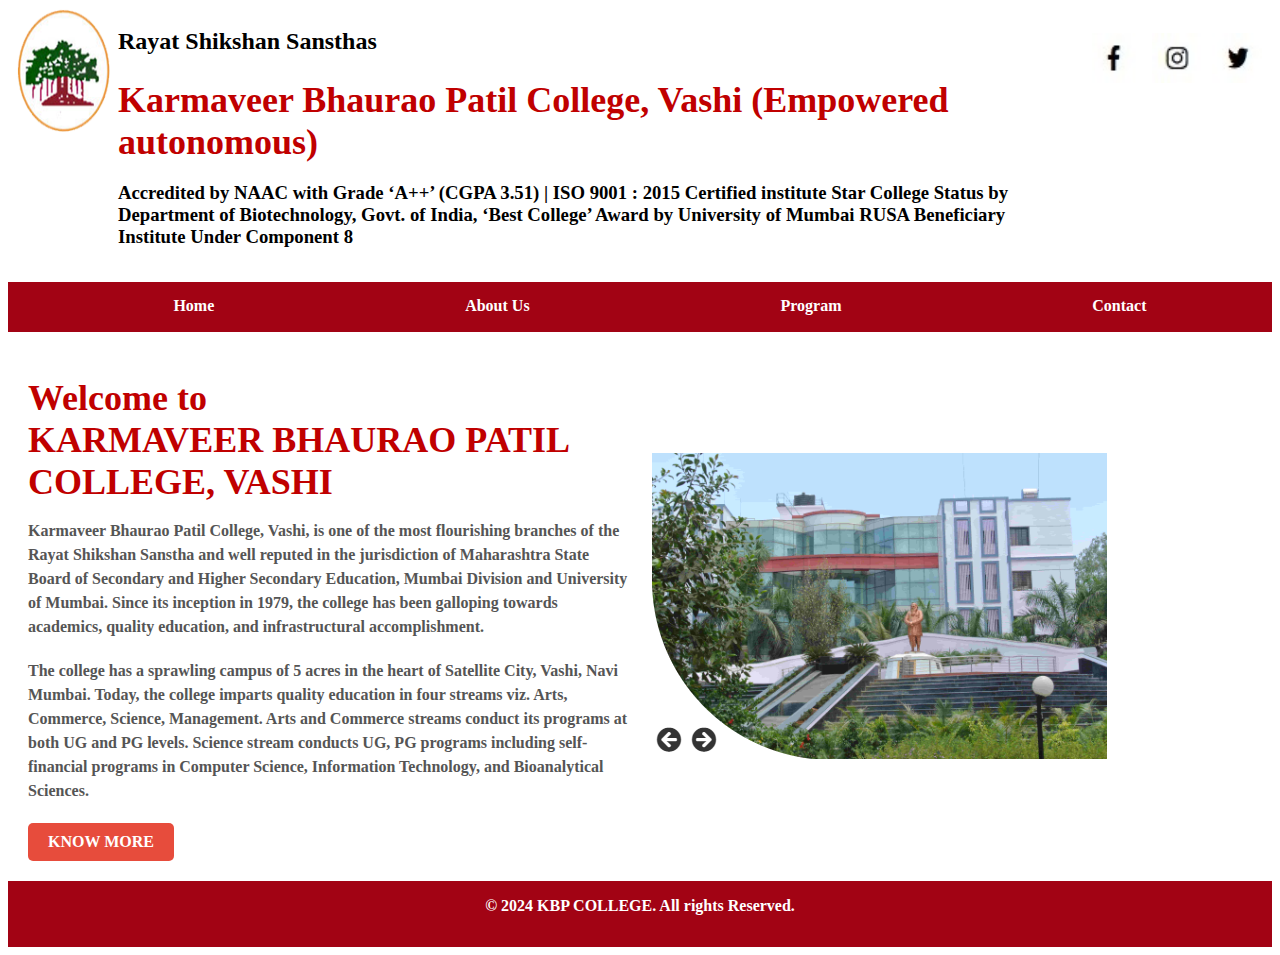
<file: index.html>
<html>
<head>
<title>College Website Project</title>
<link rel="stylesheet" href="style.css">
</head>
<body>
<header>
<section class="college-name">
<div>
<img src="kbp1.png" alt="KBPlogo">
</div>
<div>
<h2><b>Rayat Shikshan Sansthas<b></h2>
<h1 class="welcome-heading">Karmaveer Bhaurao Patil College,  Vashi (Empowered autonomous)</h1>
<h3>Accredited by NAAC with Grade ‘A++’ (CGPA 3.51) | ISO 9001 : 2015 Certified institute Star College Status by Department of Biotechnology, Govt. of India, ‘Best College’ Award by University of Mumbai RUSA Beneficiary Institute Under Component 8</h3>
</div>
<div class="social">
    <a href="https://www.facebook.com/kbpcollegeofc?mibextid=ZbWKwL"><img src="facebook.jpg" alt="facebook"></a>
    <a href="https://www.instagram.com/kbpcollegeofficial/?igsh=MTZxMmY4aWV2dHpwYg%3D%3D"><img src="insta.jpg" alt="instagram"></a>
    <a href="https://x.com/i/flow/login?redirect_after_login=%2Fkbpcollegeofc"><img src="twitter.jpg" alt="twitter"></a>
</div>
</section>
<div class="content">
<nav>
<ul>
<a href="Home.html">Home</a>
<a href="about.html">About Us</a>
<a href="program.html">Program</a>
<a href="contact.html">Contact</a>
</ul>
</nav>
</div>
</header>
<section>
        <div class="welcome-section">
        <div class="welcome-text">
            <h1 class="welcome-heading">Welcome to<br>KARMAVEER BHAURAO PATIL COLLEGE, VASHI</h1>
            <p class="welcome-subtext"> Karmaveer Bhaurao Patil College, Vashi, is one of the most flourishing branches of the Rayat Shikshan Sanstha and well reputed in the jurisdiction of Maharashtra State Board of Secondary and Higher Secondary Education, Mumbai Division and University of Mumbai. Since its inception in 1979, the college has been galloping towards academics, quality education, and infrastructural accomplishment.</p>
            <p class="welcome-subtext">The college has a sprawling campus of 5 acres in the heart of Satellite City, Vashi, Navi Mumbai. Today, the college imparts quality education in four streams viz. Arts, Commerce, Science, Management. Arts and Commerce streams conduct its programs at both UG and PG levels. Science stream conducts UG, PG programs including self-financial programs in Computer Science, Information Technology, and Bioanalytical Sciences.</p>
            <a href="#" class="know-more-button">KNOW MORE</a>
        </div>
        <div class="welcome-image">
            <img src="kbp.png" alt="Karmaveer Bhaurao Patil College">
        </div>
</section>
<footer>
&copy; 2024 KBP COLLEGE. All rights Reserved.
</footer>
</body>
</html>
</file>
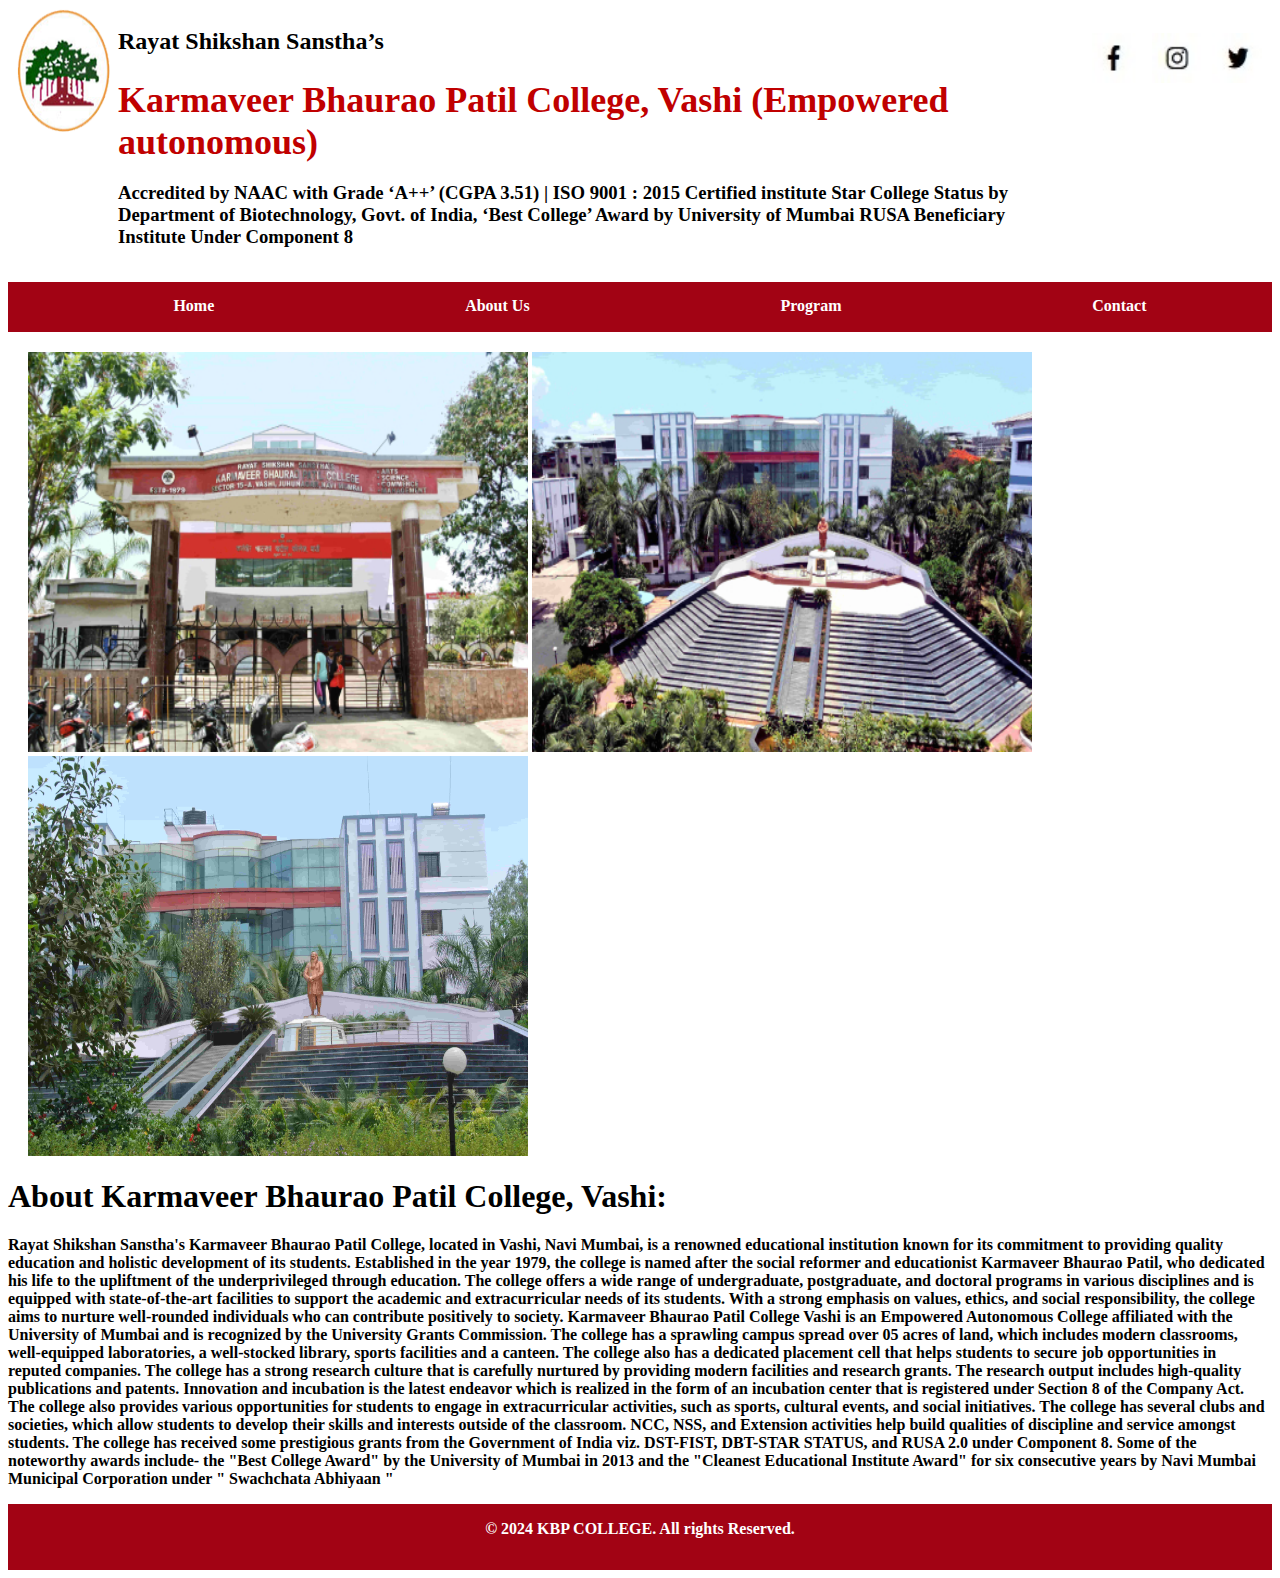
<file: about.html>
<html>
<head>
<title>About Page</title>
<link rel="stylesheet" href="style.css">
</head>
<body>
<header>
<section class="college-name">
<div>
<img src="kbp1.png" alt="KBP logo">
</div>
<div>
<h2><b>Rayat Shikshan Sanstha’s<b></h2>
<h1 class="welcome-heading">Karmaveer Bhaurao Patil College, Vashi (Empowered autonomous)</h1>
<h3>Accredited by NAAC with Grade ‘A++’ (CGPA 3.51) | ISO 9001 : 2015 Certified institute Star College Status by Department of Biotechnology, Govt. of India, ‘Best College’ Award by University of Mumbai RUSA Beneficiary Institute Under Component 8</h3>
</div>
<div class="social">
    <a href="https://www.facebook.com/kbpcollegeofc?mibextid=ZbWKwL"><img src="facebook.jpg" alt="facebook"></a>
    <a href="https://www.instagram.com/kbpcollegeofficial/?igsh=MTZxMmY4aWV2dHpwYg%3D%3D"><img src="insta.jpg" alt="instagram"></a>
    <a href="https://x.com/i/flow/login?redirect_after_login=%2Fkbpcollegeofc"><img src="twitter.jpg" alt="twitter"></a>
</div>
</section>
<div class="content">
<nav>
<ul>
<a href="Home.html">Home</a>
<a href="about.html">About Us</a>
<a href="program.html">Program</a>
<a href="contact.html">Contact</a>
</ul>
</nav>
</div>
</header>
<section id="content-frame">
<img src="kbp2.jpg" height="400px" width="500px" alt="KBP logo">
<img src="kbp3.jpg" height="400px" width="500px" alt="KBP logo">
<img src="kbp4.jpg" height="400px" width="500px" alt="KBP logo">
</section>
<section>
<h1>About Karmaveer Bhaurao Patil College, Vashi:</h1>
<p>Rayat Shikshan Sanstha's Karmaveer Bhaurao Patil College, located in Vashi, Navi Mumbai, is a renowned educational institution known for its commitment to providing quality education and holistic development of its students. Established in the year 1979, the college is named after the social reformer and educationist Karmaveer Bhaurao Patil, who dedicated his life to the upliftment of the underprivileged through education. The college offers a wide range of undergraduate, postgraduate, and doctoral programs in various disciplines and is equipped with state-of-the-art facilities to support the academic and extracurricular needs of its students. With a strong emphasis on values, ethics, and social responsibility, the college aims to nurture well-rounded individuals who can contribute positively to society. Karmaveer Bhaurao Patil College Vashi is an Empowered Autonomous College affiliated with the University of Mumbai and is recognized by the University Grants Commission. The college has a sprawling campus spread over 05 acres of land, which includes modern classrooms, well-equipped laboratories, a well-stocked library, sports facilities and a canteen. The college also has a dedicated placement cell that helps students to secure job opportunities in reputed companies. The college has a strong research culture that is carefully nurtured by providing modern facilities and research grants. The research output includes high-quality publications and patents. Innovation and incubation is the latest endeavor which is realized in the form of an incubation center that is registered under Section 8 of the Company Act. The college also provides various opportunities for students to engage in extracurricular activities, such as sports, cultural events, and social initiatives. The college has several clubs and societies, which allow students to develop their skills and interests outside of the classroom. NCC, NSS, and Extension activities help build qualities of discipline and service amongst students. The college has received some prestigious grants from the Government of India viz. DST-FIST, DBT-STAR STATUS, and RUSA 2.0 under Component 8. Some of the noteworthy awards include- the "Best College Award" by the University of Mumbai in 2013 and the "Cleanest Educational Institute Award" for six consecutive years by Navi Mumbai Municipal Corporation under " Swachchata Abhiyaan "</p>
</section>
<footer>
&copy; 2024 KBP COLLEGE. All rights Reserved.
</footer>
</body>
</html>
</file>
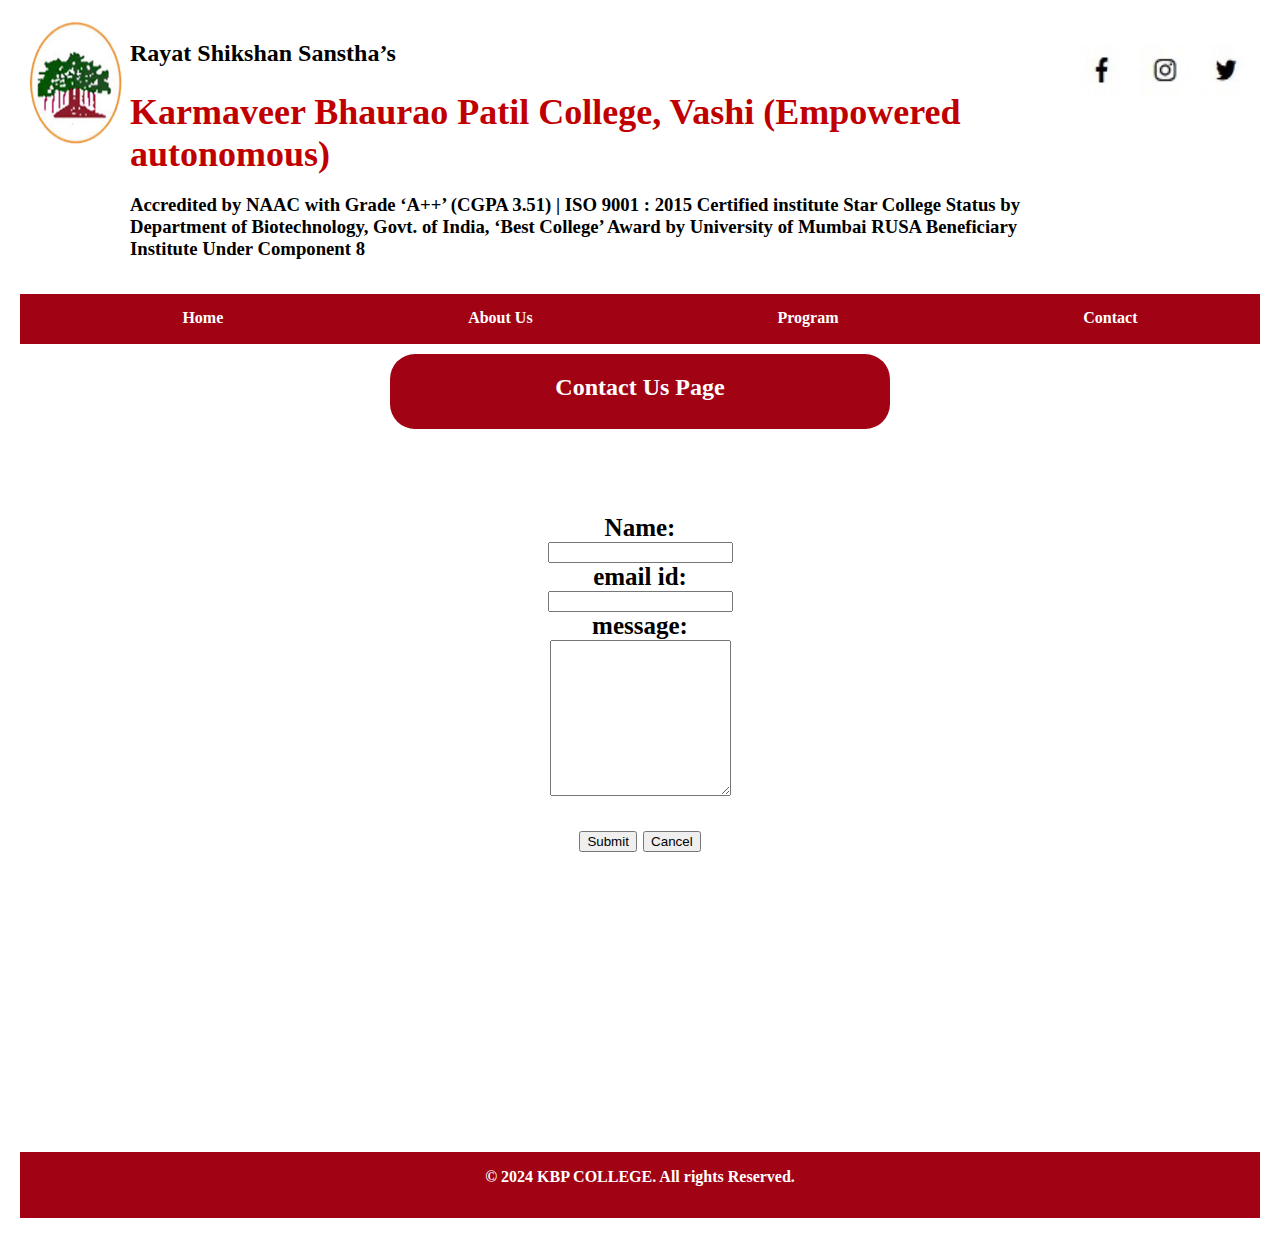
<file: contact.html>
<html>
<head>
<link rel="stylesheet" type="text/css" href="style.css">
</head>
<body id="contact-page">
<header>
<section class="college-name">
<div>
<img src="kbp1.png" alt="KBP logo">
</div>
<div>
<h2><b>Rayat Shikshan Sanstha’s<b></h2>
<h1 class="welcome-heading">Karmaveer Bhaurao Patil College, Vashi (Empowered autonomous)</h1>
<h3>Accredited by NAAC with Grade ‘A++’ (CGPA 3.51) | ISO 9001  : 2015 Certified institute Star College Status by Department of Biotechnology, Govt. of India, ‘Best College’ Award by University of Mumbai RUSA Beneficiary Institute Under Component 8</h3>
</div>
<div class="social">
    <a href="https://www.facebook.com/kbpcollegeofc?mibextid=ZbWKwL"><img src="facebook.jpg" alt="facebook"></a>
    <a href="https://www.instagram.com/kbpcollegeofficial/?igsh=MTZxMmY4aWV2dHpwYg%3D%3D"><img src="insta.jpg" alt="instagram"></a>
    <a href="https://x.com/i/flow/login?redirect_after_login=%2Fkbpcollegeofc"><img src="twitter.jpg" alt="twitter"></a>
</div>
</section>
<div class="content">
<nav>
<ul>
<a href="Home.html">Home</a>
<a href="about.html">About Us</a>
<a href="program.html">Program</a>
<a href="contact.html">Contact</a>
</ul>
</nav>
</div>
</header>
<center>
<div class="contactus">
<h2>Contact Us Page</h2>
</div>
<form action="action.html">
Name:<br><input type="text" name="name"><br>
email id:<br><input type="text" name="email id"><br>
message:<br><textarea name="message" rows="10" cols="20"></textarea><br><br>
<input type="Submit" value="Submit"/>
<input type="reset" value="Cancel"/>
</form>
</center>
<footer>
&copy; 2024 KBP COLLEGE. All rights Reserved.
</footer>
</body>
</html>
</file>
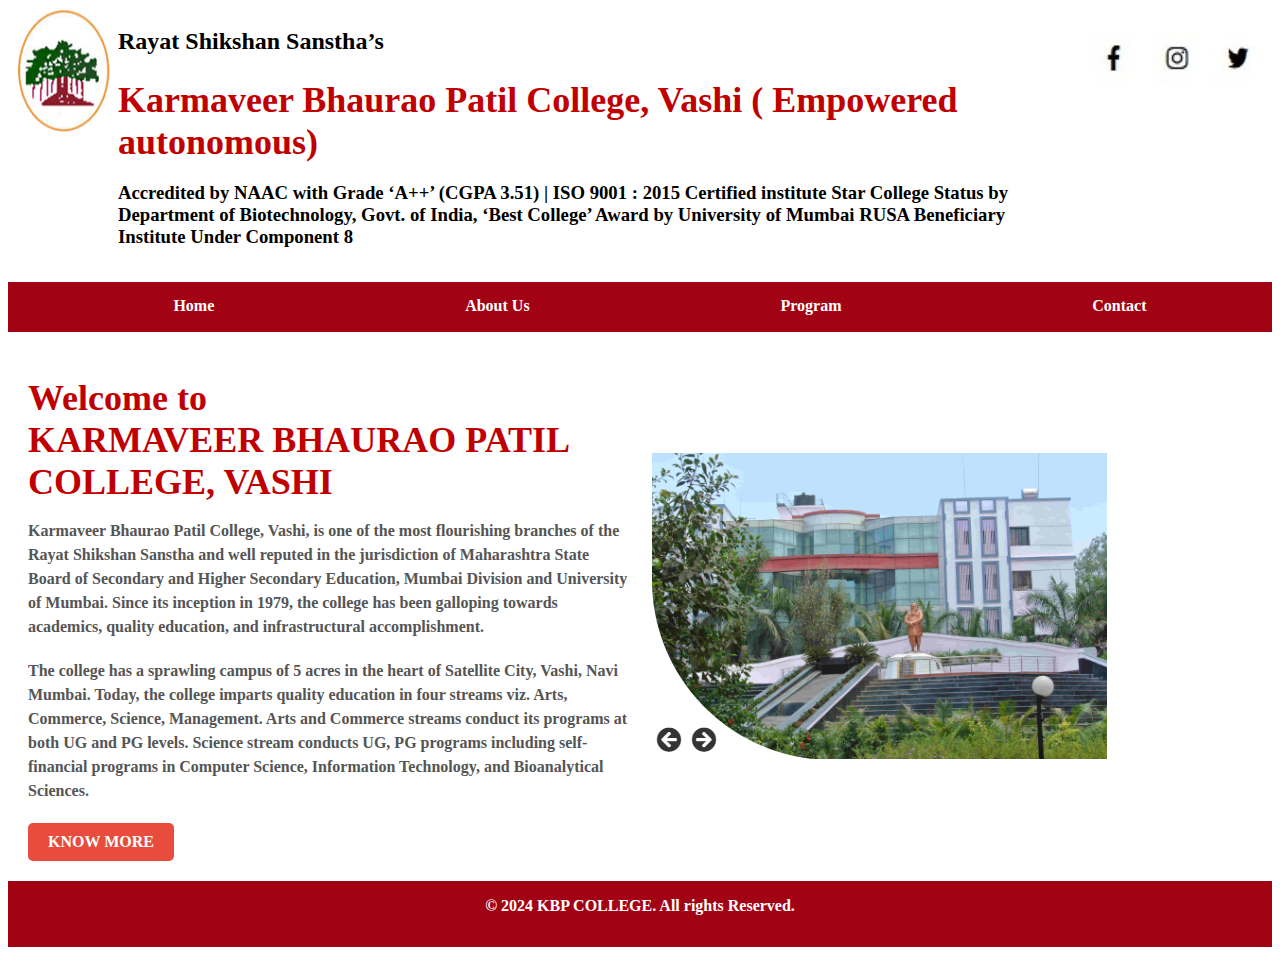
<file: home.html>
<html>
<head>
<title>College Website Project</title>
<link rel="stylesheet" href="style.css">
</head>
<body>
<header>
<section class="college-name">
<div>
<img src="kbp1.png" alt="KBP logo">
</div>
<div>
<h2><b>Rayat Shikshan Sanstha’s<b></h2>
<h1 class="welcome-heading">Karmaveer Bhaurao Patil College, Vashi ( Empowered autonomous)</h1>
<h3>Accredited by NAAC with Grade ‘A++’ (CGPA 3.51) | ISO 9001 : 2015 Certified institute Star College Status by Department of Biotechnology, Govt. of India, ‘Best College’ Award by University of Mumbai RUSA Beneficiary Institute Under Component 8</h3>
</div>
<div class="social">
    <a href="https://www.facebook.com/kbpcollegeofc?mibextid=ZbWKwL"><img src="facebook.jpg" alt="facebook"></a>
    <a href="https://www.instagram.com/kbpcollegeofficial/?igsh=MTZxMmY4aWV2dHpwYg%3D%3D"><img src="insta.jpg" alt="instagram"></a>
    <a href="https://x.com/i/flow/login?redirect_after_login=%2Fkbpcollegeofc"><img src="twitter.jpg" alt="twitter"></a>
</div>
</section>
<div class="content">
<nav>
<ul>
<a href="Home.html">Home</a>
<a href="about.html">About Us</a>
<a href="program.html">Program</a>
<a href="contact.html">Contact</a>
</ul>
</nav>
</div>
</header>
<section>
        <div class="welcome-section">
        <div class="welcome-text">
            <h1 class="welcome-heading">Welcome to<br>KARMAVEER BHAURAO PATIL COLLEGE, VASHI</h1>
            <p class="welcome-subtext"> Karmaveer Bhaurao Patil College, Vashi, is one of the most flourishing branches of the Rayat Shikshan Sanstha and well reputed in the jurisdiction of Maharashtra State Board of Secondary and Higher Secondary Education, Mumbai Division and University of Mumbai. Since its inception in 1979, the college has been galloping towards academics, quality education, and infrastructural accomplishment.</p>
            <p class="welcome-subtext">The college has a sprawling campus of 5 acres in the heart of Satellite City, Vashi, Navi Mumbai. Today, the college imparts quality education in four streams viz. Arts, Commerce, Science, Management. Arts and Commerce streams conduct its programs at both UG and PG levels. Science stream conducts UG, PG programs including self-financial programs in Computer Science, Information Technology, and Bioanalytical Sciences.</p>
            <a href="#" class="know-more-button">KNOW MORE</a>
        </div>
        <div class="welcome-image">
            <img src="kbp.png" alt="Karmaveer Bhaurao Patil College">
        </div>
</section>
<footer>
&copy; 2024 KBP COLLEGE. All rights Reserved.
</footer>
</body>
</html>
</file>
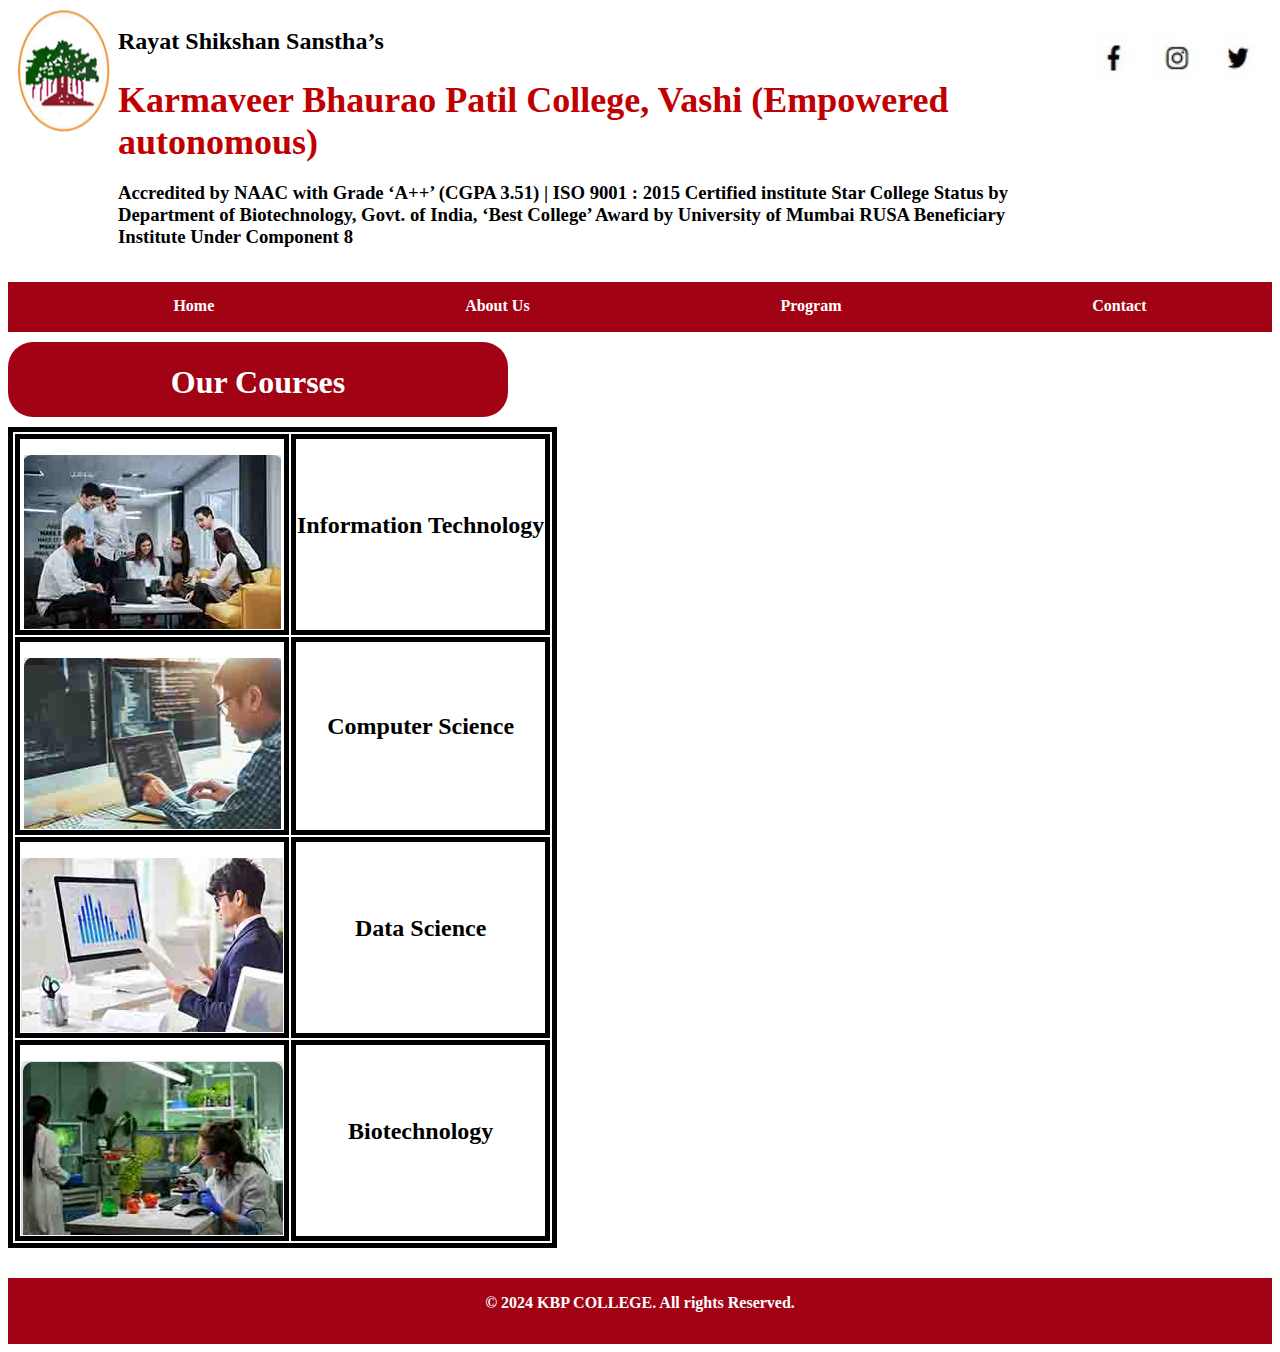
<file: program.html>
<html>
<head>
<title>About Page</title>
<link rel="stylesheet" href="style.css">
</head>
<body>
<header>
<section class="college-name">
<div>
<img src="kbp1.png" alt="KBP logo">
</div>
<div>
<h2><b>Rayat Shikshan Sanstha’s<b></h2>
<h1 class="welcome-heading">Karmaveer Bhaurao Patil College, Vashi (Empowered autonomous)</h1>
<h3>Accredited by NAAC with Grade ‘A++’ (CGPA 3.51) | ISO 9001 : 2015 Certified institute Star College Status by Department of Biotechnology, Govt. of India, ‘Best College’ Award by University of Mumbai RUSA Beneficiary Institute Under Component 8</h3>
</div>
<div class="social">
    <a href="https://www.facebook.com/kbpcollegeofc?mibextid=ZbWKwL"><img src="facebook.jpg" alt="facebook"></a>
    <a href="https://www.instagram.com/kbpcollegeofficial/?igsh=MTZxMmY4aWV2dHpwYg%3D%3D"><img src="insta.jpg" alt="instagram"></a>
    <a href="https://x.com/i/flow/login?redirect_after_login=%2Fkbpcollegeofc"><img src="twitter.jpg" alt="twitter"></a>
</div>
</section>
<div class="content">
<nav>
<ul>
<a href="Home.html">Home</a>
<a href="about.html">About Us</a>
<a href="program.html">Program</a>
<a href="contact.html">Contact</a>
</ul>
</nav>
</div>
</header>
<div class="course"><h1>Our Courses</h1></div>
<table>
<tr>
<td><a href="https://www.kbpcollegevashi.edu.in/Department/DisplayDeptPage.aspx?page=eec&ItemID=gak&nDeptID=cs" id="image"><img src="it.png" alt="fyit syllabus"></td>
<td><h2>Information Technology</h2></a></td>
</tr>
<tr>
<td><a href="https://www.kbpcollegevashi.edu.in/Department/DisplayDeptPage.aspx?page=eok&ItemID=gas&nDeptID=os" id="image"><img src="cs.png" alt="fycs syllabus"></td>
<td><h2>Computer Science</h2></a></td>
</tr>
<tr>
<td><a href="https://www.kbpcollegevashi.edu.in/Department/DisplayDeptPage.aspx?page=ems&ItemID=eok&nDeptID=qa" id="image"><img src="ds.png" alt="fyds syllabus"></td>
<td><h2>Data Science</h2></a></td>
</tr>
<tr>
<td><a href="https://www.kbpcollegevashi.edu.in/Department/DisplayDeptPage.aspx?page=gk&ItemID=mg&nDeptID=mc" id="image"><img src="bt.png" alt="fybiotechnology syllabus"></td>
<td><h2>Biotechnology</h2></a></td>
</tr>
</table>
<footer>
&copy; 2024 KBP COLLEGE. All rights Reserved.
</footer>
</body>
</html>
</file>
<file: style.css>
.welcome-section {
            display: flex;
            align-items: center;
            padding: 20px;
        }
        .welcome-text {
            flex: 1;
            margin-right: 20px;
        }
        .welcome-image {
            flex: 1;
            max-width: 100%;
            height: auto;
        }
        .welcome-heading {
            font-size: 36px;
            font-weight: bold;
            color: #C00000;
            margin-bottom: 10px;
        }
        .welcome-subtext {
            font-size: 16px;
            color: #555;
            line-height: 1.5;
            margin-bottom: 20px;
        }
        .know-more-button {
            display: inline-block;
            padding: 10px 20px;
            background-color: #e74c3c;
            color: #fff;
            text-decoration: none;
            border-radius: 5px;
            font-weight: bold;
        }
		ul {
			display:flex;
			justify-content:space-around;
		}
		.content {
		background-color:#A20314;
		height:50px;
		width:100%;
		}
		a {
		text-decoration:none;
		color:white;
		font-weight:bold;
		padding-top:15px;
		}
		footer {
		background-color:#A20314;
		height:50px;
		width:100%;
		text-align:center;
		color:white;
		padding-top:16px;
		}
		.college-name {
		display:flex;
		justify-content:center;
		}
		#content-frame {
		margin:20px;
		}
		.course {
		font-weight:bold;
		background-color:A20314;
		display:inline-block;
		border:1px;
		border-radius:25px;
		height:75px;
		text-align:center;
		margin-top:10px;
		margin-bottom:10px;
		width:500px;
		color:white;
		}
		#image {
		display:block;
		vertical-align:bottom;
		}
		.contactus {
		font-weight:bold;
		background-color:A20314;
		display:inline-block;
		border:1px;
		border-radius:25px;
		height:75px;
		text-align:center;
		margin-top:10px;
		margin-bottom:10px;
		width:500px;
		color:white;
		align-items:center;
		}
		#contact-page {
		margin:20px;
		}
		.social {
		display: flex;
		justify-content: flex-end; /* Corrected to 'flex-end' for right alignment */
		height: auto; /* Allow height to adjust based on content */
		padding: 10px; /* Optional: Add some padding for better spacing */
}

		.social img {
		width: 50px; /* Set a size for your icons */
		height: 50px; /* Maintain aspect ratio */
		margin-left: 10px; /* Optional: Add space between icons */
		}
		table,tr,td {
        border: 5px solid black;
		margin-bottom:30px;
		text-align:center;
        }
		form {
		margin-bottom:300px;
		margin-top:75px;
		font-size:25px;
		}
</file>
